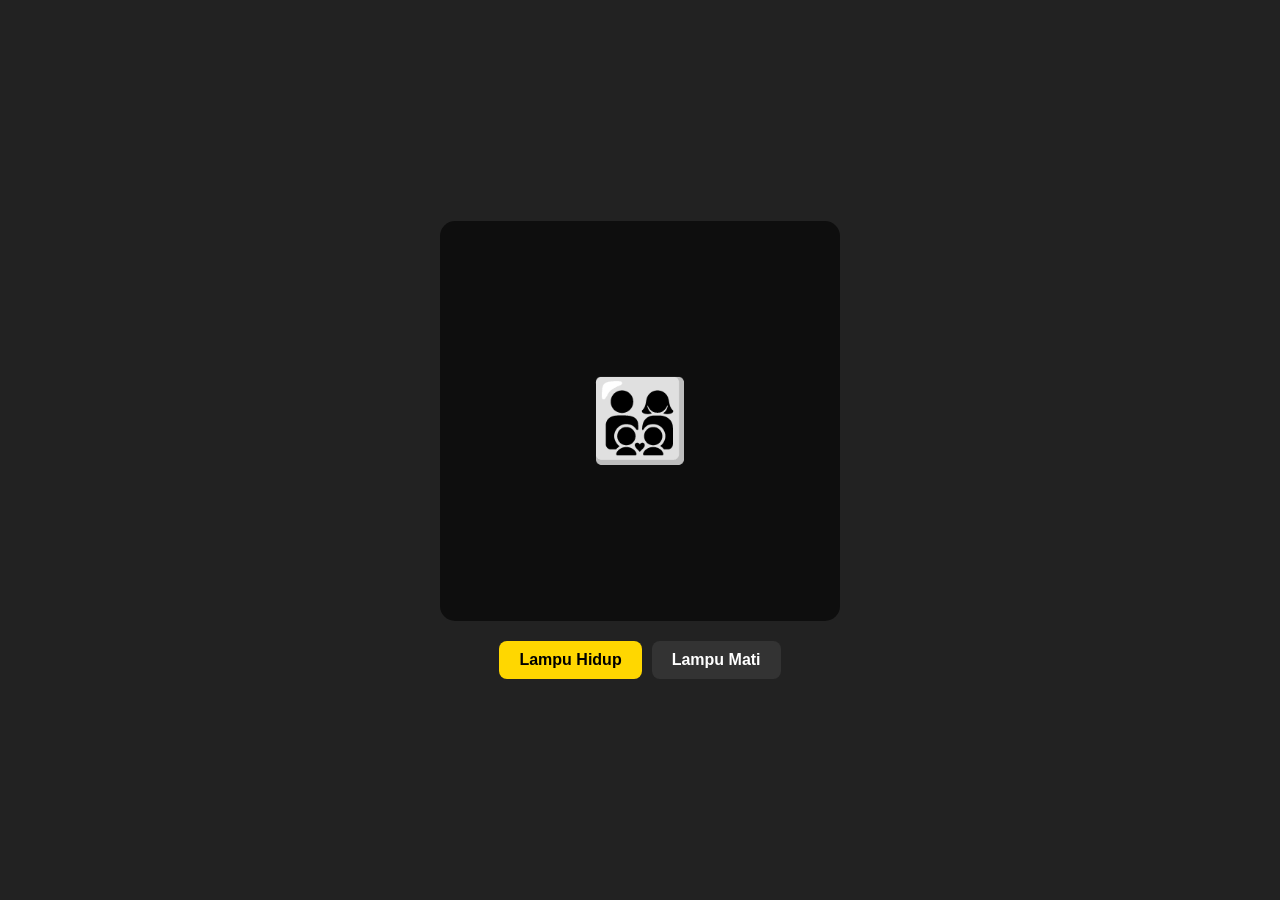
<file: tugasindex.html>
<!DOCTYPE html>
<html lang="en">

<head>
  <meta charset="UTF-8">
  <meta name="viewport" content="width=device-width, initial-scale=1.0">
  <title>Lampu Hidup</title>
  <style>
    * {
      margin: 0;
      padding: 0;
      box-sizing: border-box;
    }

    body {
      background: #222;
      color: white;
      font-family: sans-serif;
    }

    .container {
      display: flex;
      flex-direction: column;
      justify-content: center;
      align-items: center;
      height: 100vh;
      gap: 20px;
    }

    .buttons {
      display: flex;
      gap: 10px;
    }

    button {
      padding: 10px 20px;
      border: none;
      border-radius: 8px;
      cursor: pointer;
      font-size: 1rem;
      font-weight: bold;
    }

    .btn-hidup {
      background-color: gold;
      color: black;
    }

    .btn-mati {
      background-color: #333;
      color: white;
    }

    .box {
      position: relative;
      width: 400px;
      height: 400px;
      font-size: 5rem;
      display: flex;
      justify-content: center;
      align-items: center;
      border-radius: 15px;
      overflow: hidden;
      background-color: rgba(0, 0, 0, 0.6);
      /* default: mati */
      transition: background-color 0.4s ease;
      color: white;
    }
  </style>
</head>

<body>
  <div class="container">
    <div class="box" id="lampu">
      👨‍👩‍👦‍👦
    </div>
    <div class="buttons">
      <button class="btn-hidup" onclick="hidup()">Lampu Hidup</button>
      <button class="btn-mati" onclick="mati()">Lampu Mati</button>
    </div>
  </div>

  <script>
    const lampu = document.getElementById("lampu");

    /* 
      Task 1: Buat function hidup() untuk merubah background-color lampu menjadi warna: rgba(255, 255, 0, 0.4)
      Task 2: Buat function mati() untuk merubah background-color lampu menjadi warna: rgba(0,0,0,0.6)
    */

function hidup() {
  lampu.style.backgroundColor = "rgba(255, 255, 0, 0.4)";
}

function mati() {
  lampu.style.backgroundColor = "rgba(0,0,0,0.6)";
}
  </script>
</body>

</html>
</file>
